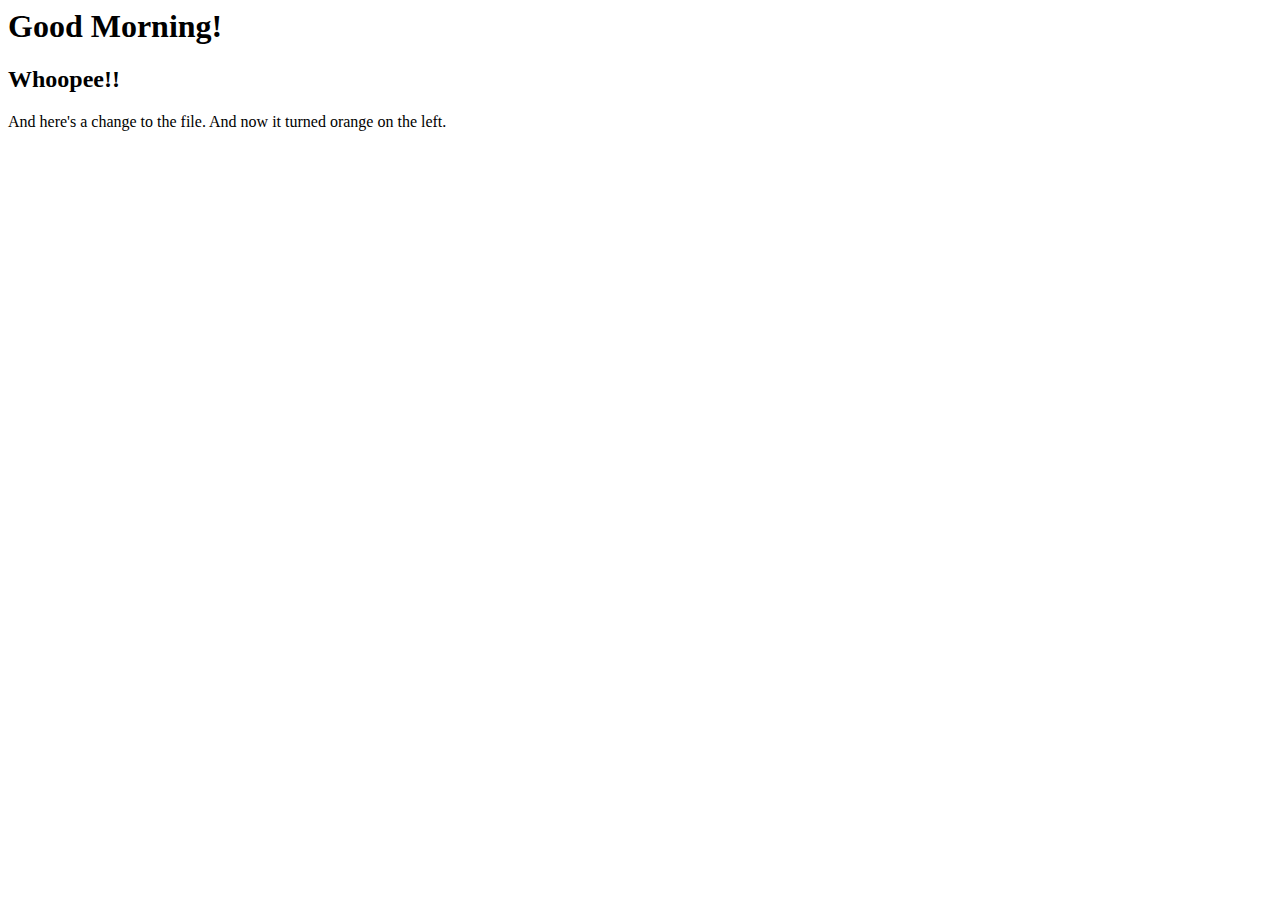
<file: index.html>
<html>
    <head>
        <title>My Git Repo Page</title>
    </head>
    <body>
        <h1>Good Morning!</h1>
        <h2>Whoopee!!</h2>
        <p>And here's a change to the file. And now it turned orange on the left.</p>
    </body>
</html>
</file>
